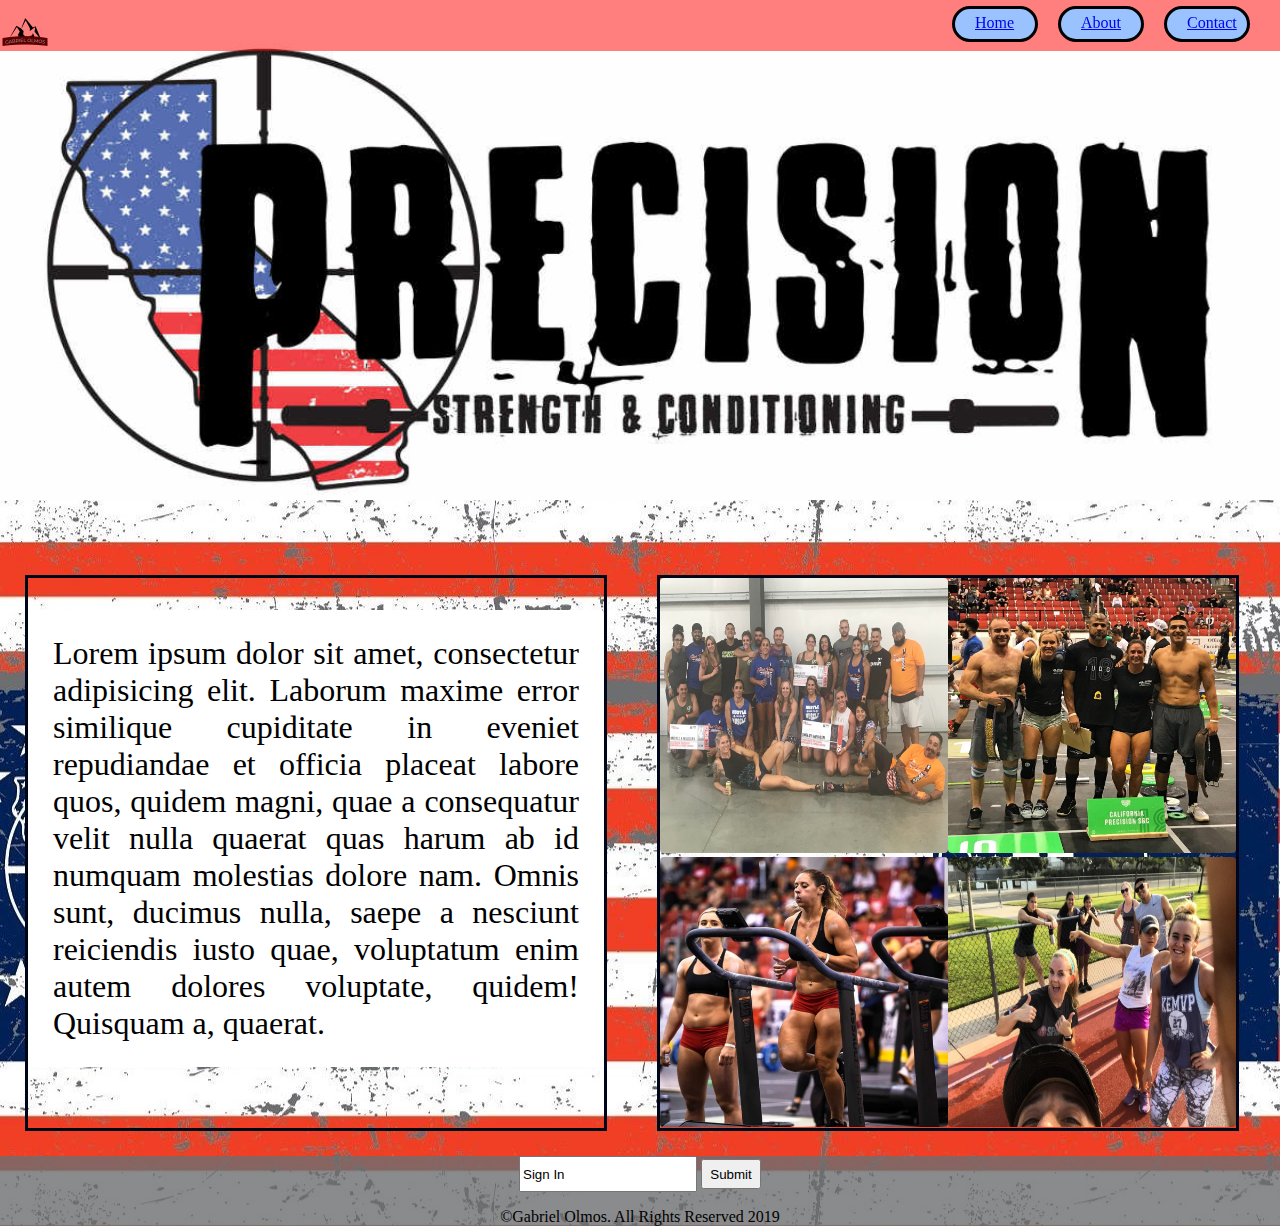
<file: index.html>
<!DOCTYPE html>
<html lang="en">
<head>
    <meta charset="UTF-8">
    <meta name="viewport" content="width=device-width, initial-scale=1.0">
    <meta http-equiv="X-UA-Compatible" content="ie=edge">
    <meta name="Precision Strength and Conditioning" content="Precision Strength and Conditioning">
    <meta name="keywords" content="Precision Strength and Conditioning, Strength, Conditioning, Crossfit, Functional Fitness, Strength and Conditioning, Fresno Gym, Fresno Crossfit">
    <title>Precision Strength and Conditioning</title>
    <link rel="stylesheet" href="https://use.fontawesome.com/releases/v5.7.1/css/all.css" integrity="sha384-fnmOCqbTlWIlj8LyTjo7mOUStjsKC4pOpQbqyi7RrhN7udi9RwhKkMHpvLbHG9Sr" crossorigin="anonymous">
    <link rel="icon" type="image/png" sizes="96x96" href="favicon/favicon-96x96.png">
<link rel="manifest" href="/manifest.json">
<meta name="msapplication-TileColor" content="#ffffff">
<meta name="msapplication-TileImage" content="/ms-icon-144x144.png">
<meta name="theme-color" content="#ffffff">
    <link rel="stylesheet" href="css/styles.css" type="text/css">
</head>
  <body>
<!----------------------Start of Nav------------------------------>
     <header>
       <nav class="nav-bar">
           <img class="logo" src="image/Glogo.png" Alt="Gabriel Olmos Logo" />
             <ul class="list">
                <li class="list-item"><a href="index.html" target="_blank">Home</a></li>
                <li class="list-item"><a href="about.html" target="_blank">About</a></li>
                <li class="list-item"><a href="contact.html" target="_blank">Contact</a></li>
             </ul>
       </nav>
     </header>
<!-----------------------End of Nav------------------------------>
  
  <!----------------------Start of Hero Section-------------------->
     <section class="hero">
        <div class="hero-background">
        <!--<h1 class="hero-text">Precision Strength and Conditioning</h1>-->
        </div>
     </section>
  <!-------------------End of Hero Section-------------------------->
  
  <!--------------------Start of Main Body-------------------------->
     <main class="main">
       <div class="box">
           <p class="main-p">Lorem ipsum dolor sit amet, consectetur adipisicing elit. Laborum maxime error similique cupiditate in eveniet repudiandae et officia placeat labore quos, quidem magni, quae a consequatur velit nulla quaerat quas harum ab id numquam molestias dolore nam. Omnis sunt, ducimus nulla, saepe a nesciunt reiciendis iusto quae, voluptatum enim  autem dolores voluptate, quidem! Quisquam a,  quaerat.
           </p>
       </div>
       <div class="box">
           <container class="box-imgs">
             <img class="group-gym" src="image/group-gym.jpg" Alt="Group Photo"/>
             <img class="team" src="image/PSC-team.jpg" Alt="Team Photo"/>
             <img class="heather" src="image/PSC-shelby-heather.jpg" Alt="Female Athletes"/>
             <img class="sunday" src="image/PSC-sunday-fun-run.jpg" Alt="Sunday Group Photo"/>
           </container> 
        </div>
        
     </main>
  <!------------------------Endy of Main Body------------------------>
  
  <!--------------------------Start Of Footer-------------------------------->
     <footer>
         <div class="footer-col">
             <div class="footer-button">
             <input class="input" type="text" value="Sign In"/>
             <button class="button" type="submit">Submit</button>
             </div>
         <div class="footer-col">
             <div class="social">
                <a href="https://www.facebook.com/californiaprecisionSC/" target="_blank" ><i class="fab fa-facebook"></i></a>
                <a href="https://www.instagram.com/california_precisionsc/?hl=en" target="_blank"><i class="fab fa-instagram"></i></a>
          </div>
         <div class="footer-col">
             <p class="copyright">&copy;Gabriel Olmos. All Rights Reserved 2019</p>
         </div>
     </footer>
   
   </body>
</html>
</file>
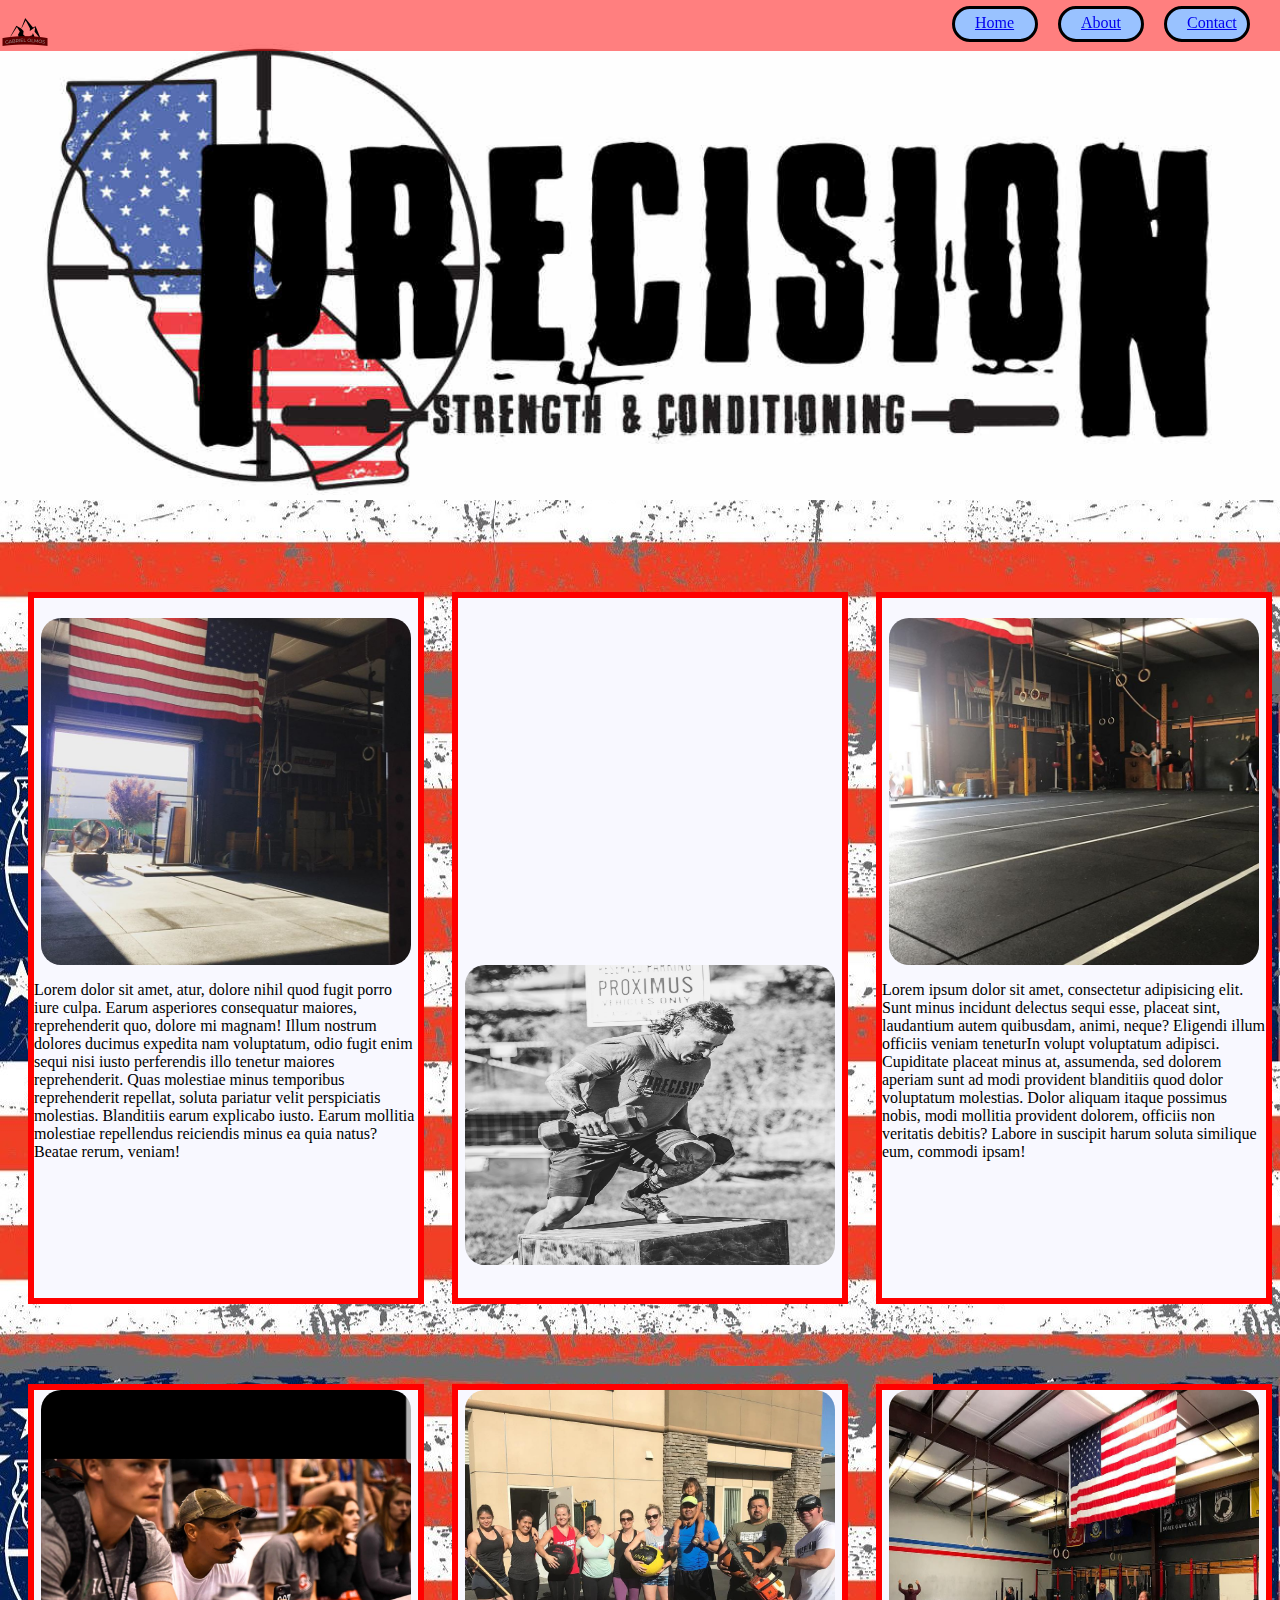
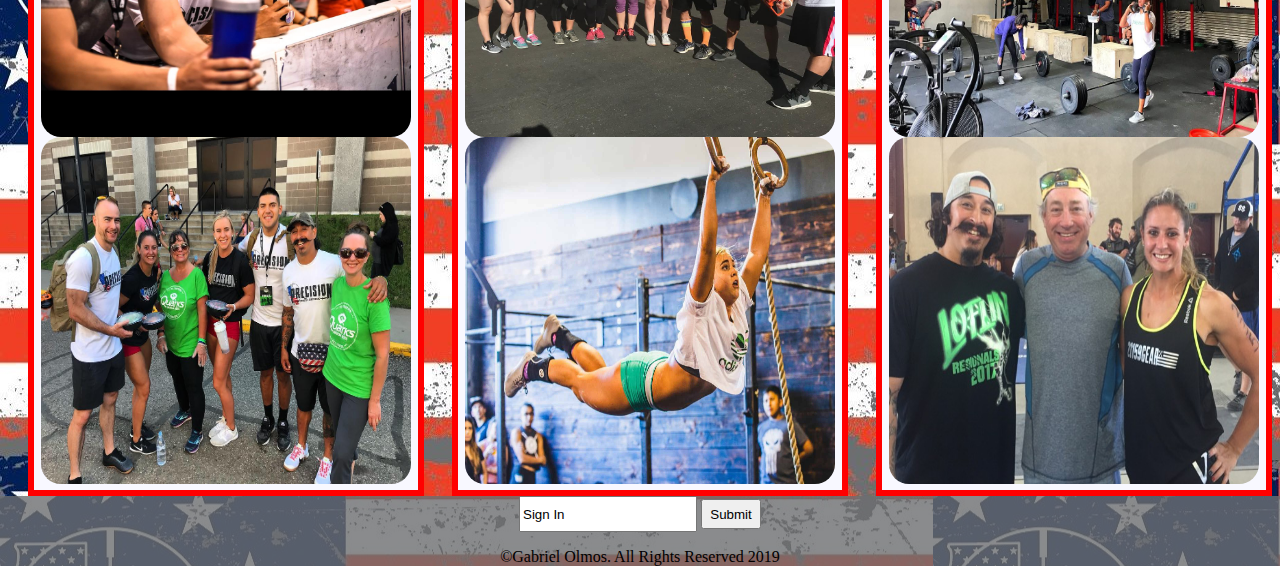
<file: about.html>
<!DOCTYPE html>
<html lang="en">
<head>
    <meta charset="UTF-8">
    <meta name="viewport" content="width=device-width, initial-scale=1.0">
    <meta http-equiv="X-UA-Compatible" content="ie=edge">
    <meta name="About Precision Strength and Conditioning" content="About Page">
    <meta name="keywords" content="Precision Strength and Conditioning, Strength, Conditioning, Crossfit, Functional Fitness, Strength and Conditioning, Fresno Gym, Fresno Crossfit">
    <title>About Page for Precision Strength and Conditioning</title>
    <link href="https://fonts.googleapis.com/css?family=Poppins|Raleway" rel="stylesheet">
    <link rel="stylesheet" href="https://use.fontawesome.com/releases/v5.7.1/css/all.css" integrity="sha384-fnmOCqbTlWIlj8LyTjo7mOUStjsKC4pOpQbqyi7RrhN7udi9RwhKkMHpvLbHG9Sr" crossorigin="anonymous">
    <link rel="stylesheet" href="css/styles.css" type="text/css" />
    <link rel="icon" type="image/png" sizes="96x96" href="favicon/favicon-96x96.png">
<link rel="manifest" href="/manifest.json">
<meta name="msapplication-TileColor" content="#ffffff">
<meta name="msapplication-TileImage" content="/ms-icon-144x144.png">
<meta name="theme-color" content="#ffffff">
    <link rel="stylesheet" href="css/about.css" type="text/css" />
</head>
<body>
    <!----------------------Start of Nav---------------------->
    <header>
        <nav class="nav-bar">
            <img class="logo" src="image/Glogo.png" Alt="Gabriel Olmos Logo" />
            <ul class="list">
                <li class="list-item"><a href="index.html" target="_blank">Home</a></li>
                <li class="list-item"><a href="about.html" target="_blank">About</a></li>
                <li class="list-item"><a href="contact.html" target="_blank">Contact</a></li>
            </ul>
        </nav>
    </header>
    <!-----------------------End Nav--------------------------->
    
    <!-----------------------Start of Hero Section--------------------->
    
    <section class="hero">
        <div class="hero-background">
            <!--<h1 class="hero-text">About Precision Strength and Conditioning</h1>-->
        </div>
    </section>
    <!-----------------------End of Hero----------------------->
    
    <!-----------------------Start of Main-------------------->
    
    <section class="container">
        <div class="column">
           <img class="gym" src="image/gym-pic.jpg" Alt="Photo of Gym"/>
            <p class"img-p">Lorem dolor sit amet, atur, dolore nihil quod fugit porro iure culpa. Earum asperiores consequatur maiores, reprehenderit quo, dolore mi magnam! Illum nostrum dolores ducimus expedita nam voluptatum, odio fugit enim sequi nisi iusto perferendis illo tenetur maiores reprehenderit. Quas molestiae minus temporibus reprehenderit repellat, soluta pariatur velit perspiciatis molestias. Blanditiis earum explicabo iusto. Earum mollitia molestiae repellendus reiciendis minus ea quia natus? Beatae rerum, veniam!
            </p>
        </div>
        <div class="column">
            <iframe class="youtube"width="370" height="347" src="https://www.youtube.com/embed/SkcBv2V_odA" frameborder="0" allow="accelerometer; autoplay; encrypted-media; gyroscope; picture-in-picture" allowfullscreen></iframe>
              <img class="ron" src="image/ron.png" Alt="Photo of Owner/Coach"/>
        </div>
        <div class="column">
            <img class="gym" src="image/2gym-pic.jpg" Alt="Photo of gym"/>
            <p class="video-p">Lorem ipsum dolor sit amet, consectetur adipisicing elit. Sunt minus incidunt delectus sequi esse, placeat sint, laudantium autem quibusdam, animi, neque? Eligendi illum officiis veniam teneturIn volupt voluptatum adipisci. Cupiditate placeat minus at, assumenda, sed dolorem aperiam sunt ad modi provident blanditiis quod dolor voluptatum molestias. Dolor aliquam itaque possimus nobis, modi mollitia provident dolorem, officiis non veritatis debitis? Labore in suscipit harum soluta similique eum, commodi ipsam!
            </p>
        </div>
    </section>
    
    <section class="container">
        <div class="column">
            <img class="captain" src="image/captain-ron.jpg"  Alt="Action Photo of Ron"/>
            <img class="green" src="image/green-shirt.jpg" Alt="Gym Memebers"/>
        </div>
        <div class="column">
            <img class="chainsaw" src="image/chainsaw.jpg" Alt="Gym Members after Workout"/>
            <img class="ring" src="image/shelby-rings.jpg" Alt="Female Athlete"/>
        </div>
        <div class="column">
            <img class="work-g" src="image/work-at-gym.jpg" Alt="Athletes Working out"/>
            <img class="glassman" src="image/glassman.jpg" Alt="Ron, Greg Glassman, Heather"/>
        </div>
    </section>
    <!-----------------------End of Main---------------------->
    
    <!-----------------------Start of Footer------------------>
    <footer>
        <div class="footer-col">
            <div class="footer-button">
                <input class="input" type="text" value="Sign In"/>
                <button class="button" type="submit">Submit</button>
        </div>
            <div class="footer-col">
           <div class="social">
              <a href="https://www.facebook.com/californiaprecisionSC/" target="_blank" ><i class="fab fa-facebook"></i></a>
              <a href="https://www.instagram.com/california_precisionsc/?hl=en" target="_blank"><i class="fab fa-instagram"></i></a>
           </div>
       
       <div class="footer-col">
           <p class="copyright">&copy;Gabriel Olmos. All Rights Reserved 2019</p>
       </div>
    </footer>
    
</body>
</html>
</file>
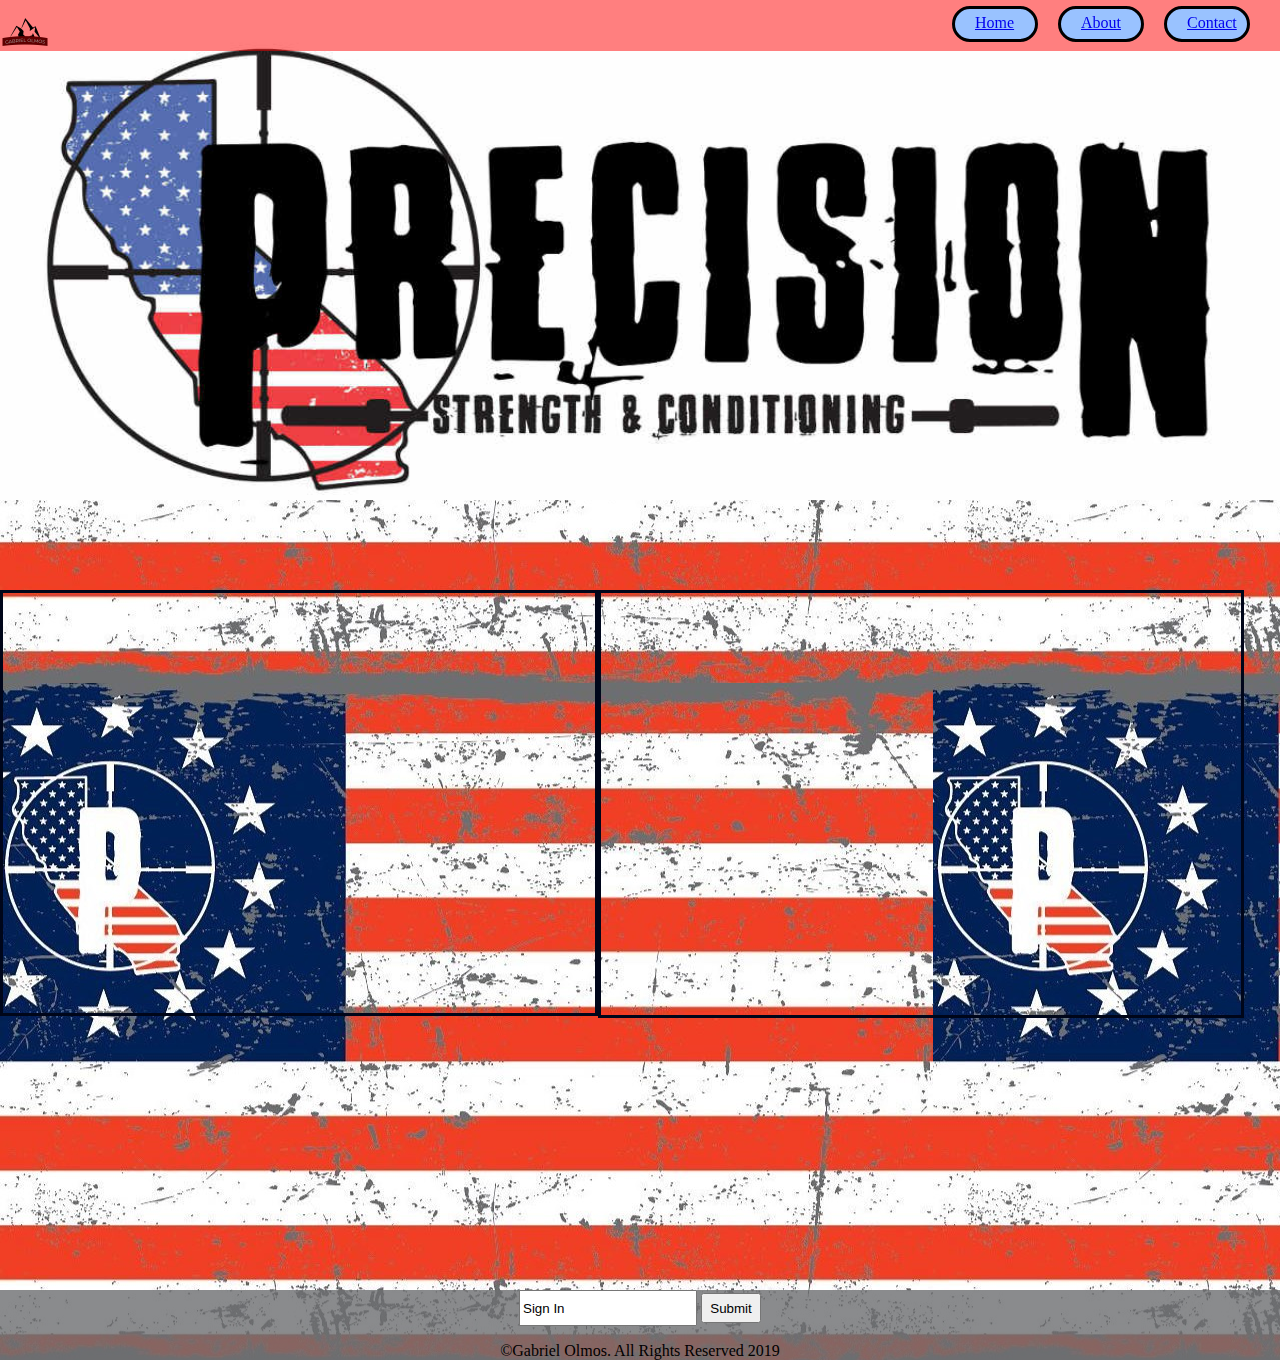
<file: contact.html>
<!DOCTYPE html>
<html lang="en">
<head>
    <meta charset="UTF-8">
    <meta name="viewport" content="width=device-width, initial-scale=1.0">
    <meta http-equiv="X-UA-Compatible" content="ie=edge">
    <meta name="Precision Strength and Conditioning" content="Contact page">
    <meta name="keywords" content="Precision Strength and Conditioning, Strength, Conditioning, Crossfit, Functional Fitness, Strength and Conditioning, Fresno Gym, Fresno Crossfit">
    <title>Contact page for Precision Strength and Conditioning</title>
    <link rel="stylesheet" href="css/styles.css" type="text/css" />
    <link rel="stylesheet" href="https://use.fontawesome.com/releases/v5.7.1/css/all.css" integrity="sha384-fnmOCqbTlWIlj8LyTjo7mOUStjsKC4pOpQbqyi7RrhN7udi9RwhKkMHpvLbHG9Sr" crossorigin="anonymous">
    <link rel="icon" type="image/png" sizes="96x96" href="favicon/favicon-96x96.png">
<link rel="manifest" href="/manifest.json">
<meta name="msapplication-TileColor" content="#ffffff">
<meta name="msapplication-TileImage" content="/ms-icon-144x144.png">
<meta name="theme-color" content="#ffffff">
    <link rel="stylesheet" href="css/contact.css" type="text/css" />
</head>
<body>
    
    <!----------------------Start of Nav---------------------->
    <header>
        <nav class="nav-bar">
            <img class="logo" src="image/Glogo.png" Alt="Gabriel Olmos Logo" />
            <ul class="list">
                <li class="list-item" <a class="anchor"><a href="index.html" target="_blank">Home</a></li>
                <li class="list-item" <a class="anchor"><a href="index.html" target="_blank">About</a></li>
                <li class="list-item" <a class="anchor"><a href="index.html" target="_blank">Contact</a></li>
            </ul>
        </nav>
    </header>
    <!-----------------------End Nav--------------------------->
    
    <!-----------------------Start of Hero Section--------------------->
    <section class="hero" Alt="Precision Strength & Conditioning Logo">
        <div class="hero-background">
            <!--<h1 class="hero-text">Contact Precision Strength and Conditioning</h1>-->
        </div>
    </section>
    <!-----------------------End of Hero Section----------------------->
    
    <!-----------------------Start of Main-------------------->
    <main class="contact-container">
        <div class="contact-col map" Alt="Google Map Gym">
            <iframe src="https://www.google.com/maps/embed?pb=!1m18!1m12!1m3!1d3195.063036936997!2d-119.73323768530749!3d36.79303897995009!2m3!1f0!2f0!3f0!3m2!1i1024!2i768!4f13.1!3m3!1m2!1s0x80945c48761b47d1%3A0xb44827b23b2d8c5!2s4914+E+Ashlan+Ave+%23101Fresno%2C+Fresno%2C+CA+93726!5e0!3m2!1sen!2sus!4v1550025979921" width="500" height="400" frameborder="0" style="border:0" allowfullscreen></iframe>
        </div>
        <!--<div class="form-con">-->
        <!-- <form class="form">-->
        <!--     <span class="name">NAME:-->
        <!--         <input type="text" name="name" placeholder="First Name"/>-->
        <!--         <input type="text" name="name" placeholder="Last Name"/></br>-->
        <!--     </span>-->
        <!--     <span class="email">Email:-->
        <!--         <input type="email" name="email" placeholder="Email"/></br>-->
        <!--     </span>-->
        <!--     <span class="phone">Phone Number:-->
        <!--         <input type="number" name="phone-number" placeholder="Phone Number"/></br>-->
        <!--     </span>-->
        <!--     <span class="button"><button>Submit</button></span></br>-->
        <!-- </form> -->
         
        <iframe height="422" width="500"
                                allowTransparency="true"
                                frameborder="0"
                                scrolling="no"
                                style="width:50%;border:3px solid #00061a"
                                src="https://gabe96olmos.wufoo.com/embed/zmwn5o30kht115/">
                          <a href="https://gabe96olmos.wufoo.com/forms/zmwn5o30kht115/">
                          </a>
                        </iframe>
                                                  <div id="wuf-adv" style="font-family:inherit;font-size: small;color:#a7a7a7;text-align:center;display:block;">
                            <span class="notranslate">
                          </a>
                            </span>
                          </div>
        </div>
    </main>
    <!-----------------------End of Main---------------------->
    
    <!-----------------------Start of Footer------------------>
    <footer>
        <div class="footer-col">
            <div class="footer-button">
                <input class="input" type="text" Value="Sign In"/>
                <button class="button" type="submit">Submit</button>
        </div>
            <div class="footer-col">
           <div class="social">
              <a href="https://www.facebook.com/californiaprecisionSC/" target="_blank" Alt="Facebook Icon"><i class="fab fa-facebook"></i></a>
              <a href="https://www.instagram.com/california_precisionsc/?hl=en" target="_blank" Alt="Instagram Icon"><i class="fab fa-instagram"></i></a>
           </div>
       <div class="footer-col">
           <p class="copyright">&copy;Gabriel Olmos. All Rights Reserved 2019</p>
       </div>
    </footer>
    
</body>
</html>
</file>
<file: css/styles.css>
body{
    margin: 0 auto;
    background-image:url('../image/Flag.jpg');
    background-repeat: repeat;
    background-color: #1a53ff;
}

/**********************Start of Nav************************/

.nav-bar{
    height:51px;
    width:100%;
    background-color:rgba(255, 0, 0, 0.5);/*this is red green*/
    position:fixed;
    top:0;
}

.logo{
    height:50px;
    width:50px;
    float:center;
    margin-top:7px;
}

.list{
    float:right;
    margin-right:20px;
    position: relative;
    top:-20px;
}

.list-item{
    list-style-type:none;
    float:left;
    margin:10px;
    background-color:#99c2ff; /* */
    display:inline-block;
    height:25px;
    width:60px;
    border: 3px solid #000000; /*border is black*/
    border-radius:20px;
    padding:5px 0px 0px 20px;
}

.list-item:hover{
    background-color:white;
}

.list-item a:hover{
    color:#000;
}


.anchor{
    margin-top:8px;
    margin-left:8px;
    color:;
    text-decoration:none;
}
/***********************End of Nav********************/

/***********************Start of Hero Section****************/
.h1{
    font: bold;
    color:#ff3300;
}

.hero{
    background-image:url('../image/psclogo.jpg');
    background-repeat:no-repeat;
    background-size:cover;
    height:500px;
    width:100%;
    position:inherit;
    top:50px;
}
/*************************End of Hero Section***************/

/*************************Start of Main Body**************/

.main{
    height:600px;
    width:100%;
}

.box{
    height:550px;
    width:45%;
    border:3px solid #00061a;
    float:left;
    margin:75px 25px 25px 25px;
}

.main-p{
    font-size:2em;
    background:white;
    text-align:justify;
    padding:25px;
    color:black;
    border-radius:4px;
}

.group-gym{
    background-image: inherit;
    height:50%;
    width:50%;
    border-radius:4px;
}

.group-gym:hover{
    width:100%;
    transform: scale(2);
    transition:all 0.9s pop-out;
    transition-duration: 3s;
}

.team{
    background-image: inherit;
    height:50%;
    width:50%;
    border-radius:4px;
    float:right;
}

.team:hover{
    transform: scale(2);
    width:100%;
    transition:all 0.9s pop-out;
    transition-duration: 3s;
}

.heather{
    background-image:inherit;
    height:49%;
    width:50%;
    border-radius:4px;
    float:bottom;
}

.heather:hover{
    transform: scale(2);
    width:100%;
    transition:all 0.9s pop-out;
    transition-duration: 3s;
}

.sunday{
    background-image:inherit;
    height:49%;
    width:50%;
    border-radius:4px;
    float:bottom;
    float: right;
}

.sunday:hover{
    transform: scale(2);
    width:100%;
    transition:all 0.9s pop-out;
    transition-duration: 3s;
}

/**********************End of Main Body********************/

/**********************Start of Footer**********************/
footer{
    background-color:rgba(109,110,112,0.8);
    height:70px;
    clear:both;
}

.footer-col{
    width:100%;
    float:clear;
}

.footer-button, .social, .copyright{
    display:block;
    text-align: center;
}

.footer-button{
    margin-top: auto;
}

.input{
    height:30px;
    width:170px;
}


.button{
    height:30px;
    width:60px;
    text-align: center;
}

.fab{
    font-size:2em;
    margin-top:18px;
    margin:0 auto;
}

.fa-facebook-square{
    color:#4267b2;
}

.fa-instagram{
    color:#231F20;
}
</file>
<file: css/about.css>
body{
    margin: 0 auto;
    background-image:url('../image/Flag.jpg');
    background-color: #1a53ff;
}

/**********************Start of Nav************************/

.nav-bar{
    height:51px;
    width:100%;
    background-color:rgba(255, 0, 0, 0.5);/*this is red green*/
    position:fixed;
    top:0;
}

.psc-logo{
    float:0 auto;
    height:500px;
    width:100%;
    margin-top:100px;
}

.logo{
    height:50px;
    width:50px;
    float:center;
    margin-top:7px;
}

.list{
    float:right;
    margin-right:20px;
    position: relative;
    top:-20px;
}

.list-item{
    list-style-type:none;
    float:left;
    margin:10px;
    background-color:#99c2ff; /* */
    display:inline-block;
    height:25px;
    width:60px;
    border: 3px solid #000000; /*border is black*/
    border-radius:20px;
    padding:5px 0px 0px 20px;
}

.list-item:hover{
    background-color:white;
}

.list-item a:hover{
    color:#000;
}


.anchor{
    margin-top:8px;
    margin-left:8px;
    color:;
    text-decoration:none;
}
/***********************End of Nav********************/

/***********************Start of Hero Section****************/

.hero{
    background-image:url('../image/psclogo.jpg');
    background-repeat:no-repeat;
    background-size:cover;
    height:500px;
    width:100%;
    position:inherit;
    top:50px;
}

/**********************End of Section********************/

/**********************Start of Main*********************/
.container{
    height:700px;
    width:100%;
    margin-top: 92px;
}

.column{
    background-color: #F8F8FF; /*This color is white*/
    height:700px;
    width:30%;
    border: 6px solid #ff0000;
    float:left;
    margin-left:28px;
}

.youtube{
    display:block;
    margin:0 auto;
    margin-top:20px;
}

.gym{
    height:347px;
    width:370px;
    border-radius:20px;
    display:block;
    margin:0 auto;
    margin-top: 20px;
}

.ron{
    height:300px;
    width:370px;
    border-radius:20px;
    display:block;
    margin:0 auto;
}

.captain{
    height:347px;
    width:370px;
    border-radius:20px;
    display:block;
    margin:0 auto;
}

.green{
    height:347px;
    width:370px;
    border-radius:20px;
    display:block;
    margin:0 auto;
}

.chainsaw{
    height:347px;
    width:370px;
    border-radius:20px;
    display:block;
    margin:0 auto;
}

.ring{
    height:347px;
    width:370px;
    border-radius:20px;
    display:block;
    margin:0 auto;
}

.work-g{
    height:347px;
    width:370px;
    border-radius:20px;
    display:block;
    margin:0 auto;
}

.glassman{
    height:347px;
    width:370px;
    border-radius:20px;
    display:block;
    margin:0 auto;
}

/**********************End of Main***********************/

/**********************Start of Footer**********************/
footer{
    background-color:rgba(109,110,112,0.8); /* This Color is transparent grey*/
    height:70px;
    clear:both;
}

.footer-col{
    width:100%;
    float:clear;
}

.footer-button, .social, .copyright{
    display:block;
    text-align: center;
}

.footer-button{
    margin-top: auto;
}

.input{
    height:30px;
    width:170px;
}

.button{
    height:30px;
    width:60px;
    text-align: center;
}

.fab{
    font-size:2em;
    margin-top:18px;
    margin:0 auto;
}

.fa-facebook-square{
    color:#4267b2;
}

.fa-instagram{
    color:#231F20;
}
</file>
<file: css/contact.css>
body{
    margin: 0 auto;
     background-image:url('../image/Flag.jpg');
    background-color: #1a53ff;
}

/**********************Start of Nav************************/

.nav-bar{
    height:51px;
    width:100%;
    background-color:rgba(255, 0, 0, 0.5);/*this is red green*/
    position:fixed;
    top:0;
}

.logo{
    height:50px;
    width:50px;
    float:center;
    margin-top:7px;
}

.list{
    float:right;
    margin-right:20px;
    position: relative;
    top:-20px;
}

.list-item{
    list-style-type:none;
    float:left;
    margin:10px;
    background-color:#99c2ff; /* */
    display:inline-block;
    height:25px;
    width:60px;
    border: 3px solid #000000; /*border is black*/
    border-radius:20px;
    padding:5px 0px 0px 20px;
}

.list-item:hover{
    background-color:white;
}

.list-item a:hover{
    color:#000;
}


.anchor{
    margin-top:8px;
    margin-left:8px;
    color:;
    text-decoration:none;
}
/***********************End of Nav********************/

/***********************Start of Hero Section****************/

.hero{
    background-image:url('../image/psclogo.jpg');
    background-repeat:no-repeat;
    background-size:cover;
    height:500px;
    width:100%;
    position:inherit;
    top:50px;
}

/**********************End of Section********************/

/**********************Start of Main*********************/

.contact-container{
    width:100%;
    height:700px;
    margin-top:90px;
}

.contact-col{
    width:45%;
    border:3px solid #00061a;
    float:left;
    margin-left:15px;
}

.map{
    display:block;
    margin:0 auto;
    text-align: center;
    padding:8px;
}

/**********************End of Main************************/

/**********************Start of Footer**********************/
footer{
    background-color:rgba(109,110,112,0.8);
    height:70px;
    clear:both;
}

.footer-col{
    width:100%;
    float:clear;
}

.footer-button, .social, .copyright{
    display:block;
    text-align: center;
}

.footer-button{
    margin-top: auto;
}

.input{
    height:30px;
    width:170px;
}

.button{
    height:30px;
    width:60px;
    text-align: center;
}

.fab{
    font-size:2em;
    margin-top:18px;
    margin:0 auto;
}

.fa-facebook-square{
    color:#4267b2;
}

.fa-instagram{
    color:#231F20;
}
</file>
